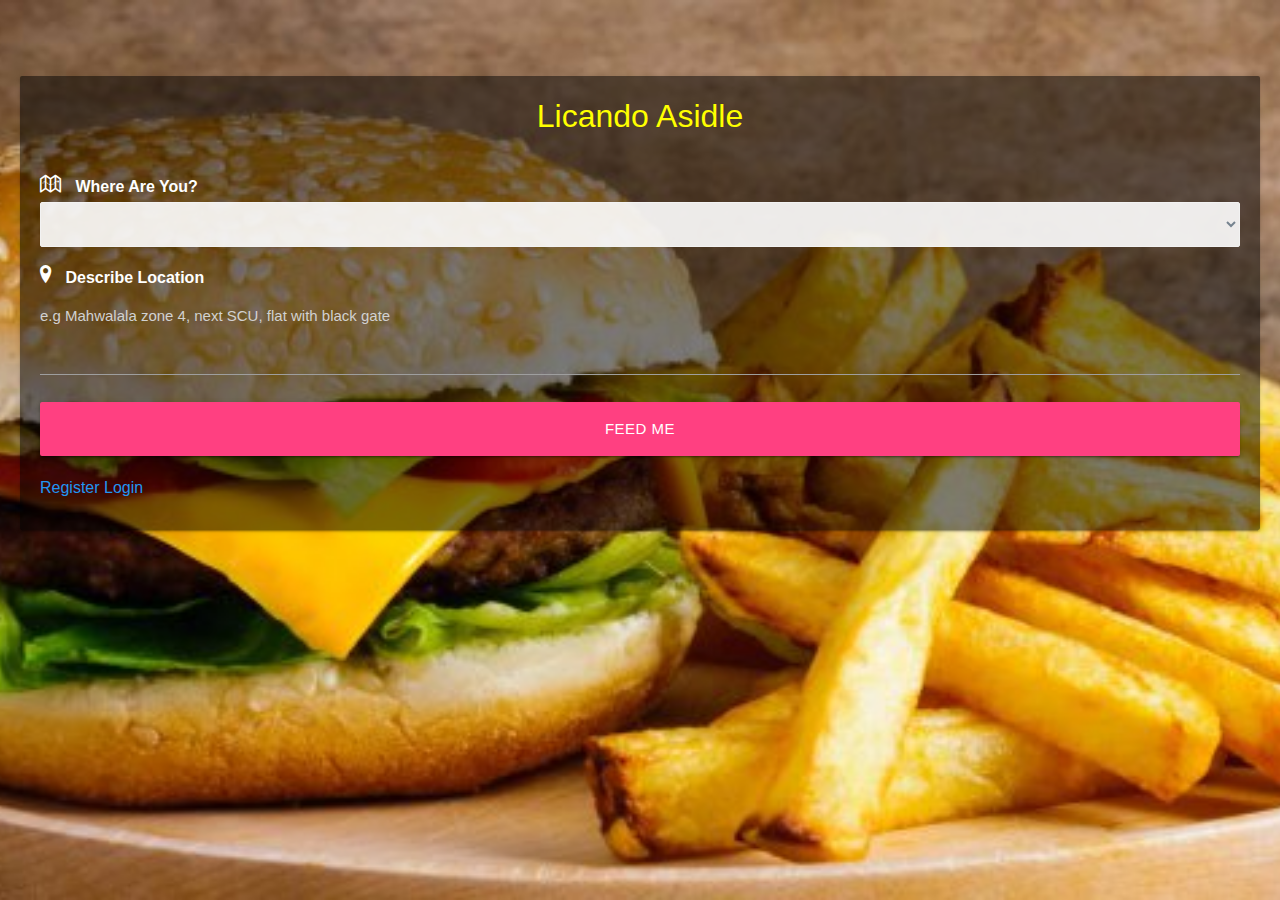
<file: index.html>
<!DOCTYPE html>
<html lang="en-US">
  <head>
    <title>Licando</title>
    <meta content="IE=edge" http-equiv="x-ua-compatible">
    <meta content="initial-scale=1.0, maximum-scale=1.0, minimum-scale=1.0, user-scalable=no" name="viewport">
    <meta content="yes" name="apple-mobile-web-app-capable">
    <meta content="yes" name="apple-touch-fullscreen">
    <!-- Icons -->
    <link href="css/ionicons.min.css" media="all" rel="stylesheet" type="text/css">
    <!-- Styles -->
    <link href="css/keyframes.css" rel="stylesheet" type="text/css">
    <link href="css/materialize.min.css" rel="stylesheet" type="text/css">
    <link href="css/swiper.css" rel="stylesheet" type="text/css">
    <link href="css/swipebox.min.css" rel="stylesheet" type="text/css">
    <link href="css/style.css" rel="stylesheet" type="text/css">
  </head>

  <body>
    <div class="m-scene" id="main">
      <div id="logincontent" class="grey-blue signup">
        <div class="signup-form animated fadeinup delay-2 z-depth-1">
          <center><h1 style="color: yellow">Licando Asidle</h1></center>
          <p>
            <i id="boolIcon" class = "icon ion-map"></i>
            <span id="boolLabel">Where Are You?</span>
            <select class="browser-default" id="areaChoosen">
            </select>
          </p>
          <p>
            <i id="boolIcon" class="ion-location"></i>
            <span id="boolLabel" for="textarea1">Describe Location</span>
            <textarea id="textarea1" class="materialize-textarea" placeholder="e.g Mahwalala zone 4, next SCU, flat with black gate"></textarea> 
            <a id="feedme" class="waves-effect waves-light btn-large accent-color width-100 m-b-20 animated bouncein delay-4" href="#">Feed Me</a>
            <span><a class="primary-text" href="404.html">Register</a> <a class="primary-text" href="404.html">Login</a></span>
          </p>
        </div>

        <div id="loginModal" class="modal">
          <div class="modal-content">
            <h4>Error!</h4>
            <br>
            <p>Please select your area.</p>
          </div>
        </div>
      </div>
    </div>
    
    <script src="js/jquery-2.1.0.min.js"></script>
    <script src="js/jquery.swipebox.min.js"></script>   
    <script src="js/materialize.min.js"></script> 
    <script src="js/swiper.min.js"></script>  
    <script src="js/jquery.mixitup.min.js"></script>
    <script src="js/masonry.min.js"></script>
    <script src="js/chart.min.js"></script>
    <script src="js/functions.js"></script>

    <script type="text/javascript">
      $( document ).ready(function(){
        $.getJSON("http://asidle-booleancorp.rhcloud.com/api/locations", function( data ) {
          var locations = data;

          var areasListing = '';
          for (var l=0; l<locations.length; l++) {
            areasListing += '<option >'+locations[l].location+'</option>';
          }

          $('#areaChoosen').append(areasListing);
        });

        $('.modal').modal({
          dismissible: false,
        });

        $('#feedme').click(function() {
          var selectedArea = $('#areaChoosen').val();
          if (selectedArea == '--select--' || selectedArea == null) {
            $('#loginModal').modal();
            $('#loginModal').modal('open'); 
          } else {
            localStorage.setItem('selectedArea', selectedArea);
            window.location = "home.html"
          }
          
        });

        localStorage.removeItem("cart");
      });

    </script>
  </body>
</html>
</file>
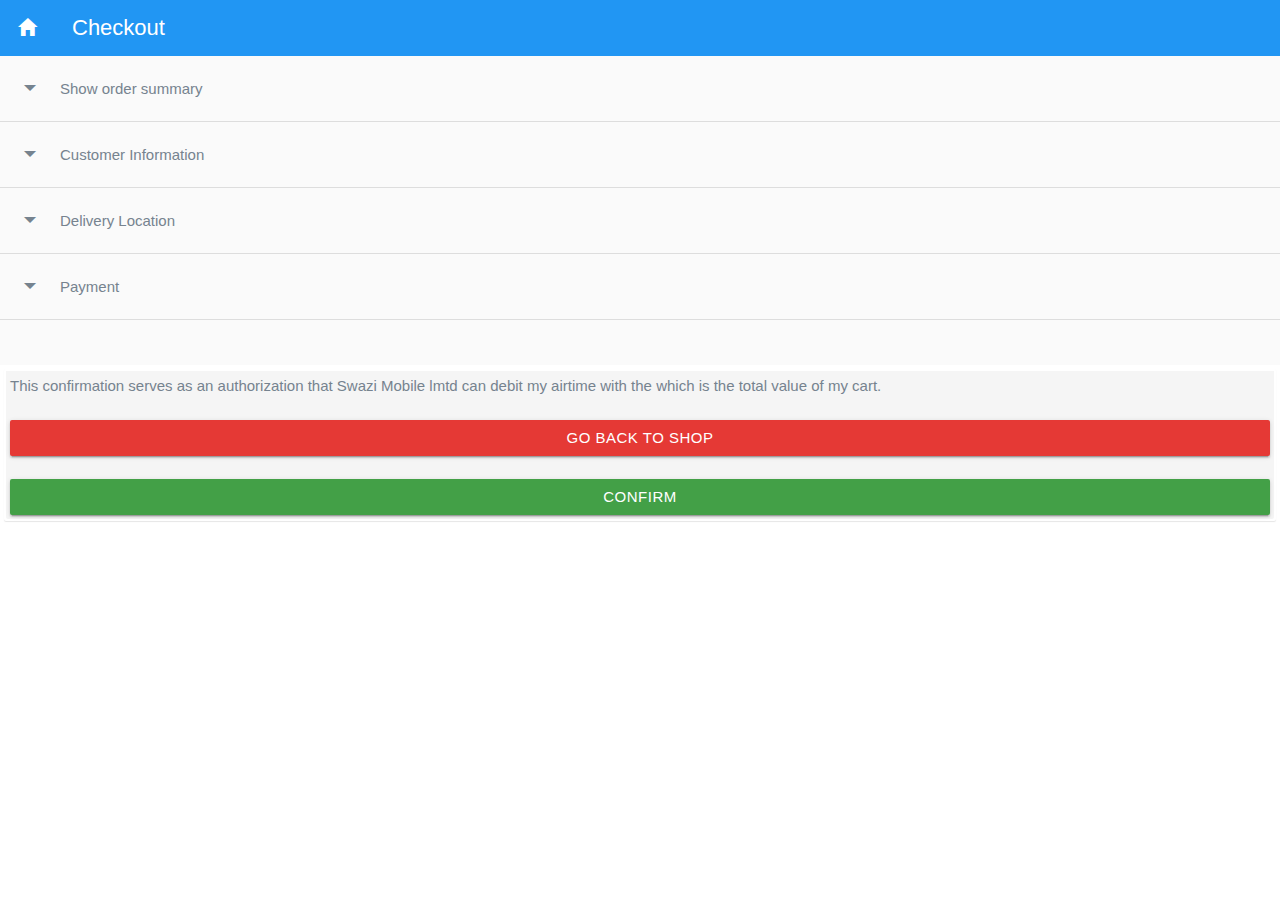
<file: checkout.html>
<!DOCTYPE html>
<html lang="en-US">
  <head>
    <title>Licando</title>
    <meta content="IE=edge" http-equiv="x-ua-compatible">
    <meta content="initial-scale=1.0, maximum-scale=1.0, minimum-scale=1.0, user-scalable=no" name="viewport">
    <meta content="yes" name="apple-mobile-web-app-capable">
    <meta content="yes" name="apple-touch-fullscreen">
    <!-- Icons -->
    <link href="css/ionicons.min.css" media="all" rel="stylesheet" type="text/css">
    <!-- Styles -->
    <link href="css/keyframes.css" rel="stylesheet" type="text/css">
    <link href="css/materialize.min.css" rel="stylesheet" type="text/css">
    <link href="css/swiper.css" rel="stylesheet" type="text/css">
    <link href="css/swipebox.min.css" rel="stylesheet" type="text/css">
    <link href="css/style.css" rel="stylesheet" type="text/css">
    <script src="js/jquery-2.1.0.min.js"></script>

    <script type="text/javascript">

      function addCartItem(itemName, itemPrice) {
        var cart = JSON.parse(localStorage.getItem("cart"));
        itemPrice = Number(itemPrice);

        $.each(cart, function(i){
            if(cart[i].itemName === itemName) {
                cart[i].quantity += 1;
                cart[i].price = Number(cart[i].price+ itemPrice);
            }
        });

        localStorage.setItem('cart', JSON.stringify(cart));

        var totalDue = 0;
        var allItems = '';
        for (var i=0; i<cart.length; i++) {
          totalDue += cart[i].price;
          allItems += `
                  `+cart[i].quantity+` x &nbsp;
                  <img class="checkout-image" src="https://floating-taiga-94820.herokuapp.com`+cart[i].icon+`" alt="">
                  <div class="checkout-product-title">
                    <h6>`+cart[i].itemName+`<span class="right">E `+Number(cart[i].price).toFixed(2)+`&nbsp;<a onclick="addCartItem('`+cart[i].itemName+`',`+cart[i].eachPrice+`);"><i class="ion-plus-circled"></i></a>&nbsp;<a onclick="removeCartItem('`+cart[i].itemName+`',`+cart[i].eachPrice+`);"><i class="ion-minus-circled"></i></a></span></h6>
                  </div>
                  </br></br>`;
        }
        document.getElementById("totalDue").innerHTML = 'E '+Number(totalDue).toFixed(2);
        document.getElementById("totalSub").innerHTML = 'E '+Number(totalDue).toFixed(2);
        document.getElementById("custCart").innerHTML = allItems;
      }

      function removeCartItem(itemName, itemPrice) {
        var cart = JSON.parse(localStorage.getItem("cart"));
        itemPrice = Number(itemPrice);
        
        $.each(cart, function(i){
            if(cart[i].itemName === itemName) {
                cart[i].quantity -= 1;

                cart[i].price = cart[i].price - itemPrice;

                if (cart[i].quantity === 0) {
                  cart.splice(i,1);
                }
            }
        });

        localStorage.setItem('cart', JSON.stringify(cart));
        var totalDue = 0;
        var allItems = '';
        for (var i=0; i<cart.length; i++) {
          totalDue += cart[i].price;
          allItems += `
                  `+cart[i].quantity+` x &nbsp;
                  <img class="checkout-image" src="https://floating-taiga-94820.herokuapp.com`+cart[i].icon+`" alt="">
                  <div class="checkout-product-title">
                    <h6>`+cart[i].itemName+`<span class="right">E `+Number(cart[i].price).toFixed(2)+`&nbsp;<a onclick="addCartItem('`+cart[i].itemName+`',`+cart[i].eachPrice+`);"><i class="ion-plus-circled"></i></a>&nbsp;<a onclick="removeCartItem('`+cart[i].itemName+`',`+cart[i].eachPrice+`);"><i class="ion-minus-circled"></i></a></span></h6>
                  </div>
                  </br></br>`;
        }
        document.getElementById("totalDue").innerHTML = 'E '+Number(totalDue).toFixed(2);
        document.getElementById("totalSub").innerHTML = 'E '+Number(totalDue).toFixed(2);
        document.getElementById("custCart").innerHTML = allItems;
      }
    </script>
  </head>

  <body>
    <div class="m-scene" id="main"> <!-- Main Container -->

      <!-- Page Content -->
      <div id="content" class="page">

        <!-- Toolbar -->
        <div id="toolbar" class="primary-color">
          <div class="open-left" id="open-left" data-activates="slide-out-left">
            <a class="accent-text" href="index.html"><i class="ion-android-home"></i></a>
          </div>
          <span class="title">Checkout</span>
          <div class="open-right" id="open-right" data-activates="slide-out">
          </div>
        </div>
        
        <!-- Main Content -->
        <div class="animated fadeinup">
          <!-- Order Recap -->
          <ul class="collapsible checkout-header animated fadeindown delay-2" data-collapsible="accordion">
            <li>
              <div class="collapsible-header">
                Show order summary
                <i class="ion-android-arrow-dropdown"></i>
              </div>
              <div class="collapsible-body z-depth-1">
                <div id="custCart">
                </div>
                
                <div>
                  <form class="discount">
                    <div class="input-field">
                      <a href="store.html" class="btn primary-color">
                        <i class="ion-arrow-left-c"></i>&nbsp;Add More Items
                      </a>
                    </div>
                  </form>
                </div>
                <div>
                  <!-- Subtotal -->
                  <div class="subtotal">
                    <h6>Subtotal <span class="right" id="totalSub"></span></h6>
                    <span>Delivery <span class="right">E 0.00</span></span>
                  </div>

                  <!-- Total -->
                  <div class="total">
                    <h4>Total <span class="right" id="totalDue"></span></h4>
                  </div>
                </div>
              </div>
            </li>
          </ul>

          <!-- Customer Info -->
          <ul class="collapsible checkout-header animated fadeindown delay-2" data-collapsible="accordion">
            <li>
              <div class="collapsible-header">
                Customer Information
                <i class="ion-android-arrow-dropdown"></i>
              </div>
              <div class="collapsible-body z-depth-1">
                  <div class="form-inputs">
                    <h4>Swazi Mobile Phone Number</h4>
                    <div class="input-field">
                      <input id="phone" type="number" class="validate">
                      <label for="phone">Phone</label>
                    </div>
                  </div>

              </div>
            </li>
          </ul>

          <!-- Delivery Location -->
          <ul class="collapsible checkout-header animated fadeindown delay-2" data-collapsible="accordion">
            <li>
              <div class="collapsible-header">
                Delivery Location
                <i class="ion-android-arrow-dropdown"></i>
              </div>
              <div class="collapsible-body z-depth-1">
                  <div class="input-field">
                    <i class="ion-location"></i>
                    <textarea id="textarea1" class="materialize-textarea" placeholder="e.g Mahwalala zone 4, next SCU, flat with black gate"></textarea> 
                    <label for="textarea1">Describe Location</label>
                  </div>

              </div>
            </li>
          </ul>

          <!-- Payment -->
          <ul class="collapsible checkout-header animated fadeindown delay-2" data-collapsible="accordion">
            <li>
              <div class="collapsible-header">
                Payment
                <i class="ion-android-arrow-dropdown"></i>
              </div>
              <div class="collapsible-body z-depth-1">
                  Transaction ID:nqvfh4yp48u84
                  </br>
                  GUI ID: 20170523ghzvy
                  </br>
                  MSSIDN: 79 xxxx xx
                  </br>
                  Customer details: Mr Doe, 3rd Street John Avenue, 79 xxxx xx, Male
                  </br>
                  Shipping Method: Collection 
                  </div>
                        
                  </br>
                  </br>
                  
              </div>
            </li>
          </ul>
          <!-- Confirm -->
          <div class="card">
            <div class="card-content grey lighten-4">
              This confirmation serves as an authorization that Swazi Mobile lmtd can debit my airtime with the <span id="confirmCost"></span> which is the total value of my cart.
              </br></br>
              <a class="waves-effect red darken-1 btn" href="store.html" style="width: 100%">Go Back to Shop</a> </br></br> 
              <button class="waves-effect green darken-1 btn" style="width: 100%" data-target="modal1">Confirm</button>
              </br>
            </div>
          </div>

          <!-- Thank you modal -->
          <div id="modal1" class="modal">
            <div class="modal-content">
              <h4>Order Sent</h4>
              <br>
              <p>Thank you for making your order with Licando, you will be notified when ready.</p>
            </div>
            <div class="modal-footer">
              <a class="modal-action modal-close waves-effect red darken-1 btn" data-target="modalRating" style="width: 100%">Go Back to Shop</a>
            </div>
          </div>

          <!-- Thank you modal -->
          <div id="modalRating" class="modal">
            <div class="modal-content">
              <h4 class="modal-title">Rate Us</h4>
              <hr>
              <br>
              <p id="ratings"><a><i id="star1" class="ion-ios-star-outline"></i>&nbsp;</a><a><i id="star2" class="ion-ios-star-outline"></i>&nbsp;</a><a><i id="star3" class="ion-ios-star-outline"></i>&nbsp;</a><a><i id="star4" class="ion-ios-star-outline"></i>&nbsp;</a><a><i id="star5"class="ion-ios-star-outline"></i></a></p>  
            </div>
            <div class="modal-footer">&nbsp;
              <a class="modal-action modal-close waves-effect red darken-1 btn" href="store.html">Submit</a>&nbsp;&nbsp;<a class="modal-action modal-close btn btn-inverse" href="store.html" style="margin-right: 10px">Close</a>&nbsp;
            </div>
          </div>
        </div> <!-- End of Main Contents -->
      </div> <!-- End of Page Content -->
    </div> <!-- End of Page Container -->
  
    <script src="js/jquery.swipebox.min.js"></script>   
    <script src="js/materialize.min.js"></script> 
    <script src="js/swiper.min.js"></script>  
    <script src="js/jquery.mixitup.min.js"></script>
    <script src="js/masonry.min.js"></script>
    <script src="js/chart.min.js"></script>
    <script src="js/functions.js"></script>

    <script type="text/javascript">
      $(document).ready(function () {
          
        $("#nextToDelivery").click(function (e) {
          e.preventDefault();

          $("#custITab").removeClass("active");
          $("#delTab").addClass("active");
        })

        $("#star1").click(function (e) {
          e.preventDefault();
          $("#star1").css("color","orange");
          $("#star2").css("color","");
          $("#star3").css("color","");
          $("#star4").css("color","");
          $("#star5").css("color","");
          
        });

        $("#star2").click(function (e) {
          e.preventDefault();
          $("#star1").css("color","orange");
          $("#star2").css("color","orange");
          $("#star3").css("color","");
          $("#star4").css("color","");
          $("#star5").css("color","");
        });

        $("#star3").click(function (e) {
          e.preventDefault();
          $("#star1").css("color","orange");
          $("#star2").css("color","orange");
          $("#star3").css("color","orange");
          $("#star4").css("color","");
          $("#star5").css("color","");
        });

        $("#star4").click(function (e) {
          e.preventDefault();
          $("#star1").css("color","orange");
          $("#star2").css("color","orange");
          $("#star3").css("color","orange");
          $("#star4").css("color","orange");
          $("#star5").css("color","");
        })

        $("#star5").click(function (e) {
          e.preventDefault();
          $("#star1").css("color","orange");
          $("#star2").css("color","orange");
          $("#star3").css("color","orange");
          $("#star4").css("color","orange");
          $("#star5").css("color","orange");
        })

        $('.modal').modal({
          dismissible: false,
        });

        var cart = JSON.parse(localStorage.getItem("cart"));

        var totalDue = 0;
        var delivery = 0;

        for (var i=0; i<cart.length; i++) {
          totalDue += cart[i].price;
          $('#custCart').append(`
                  `+cart[i].quantity+` x &nbsp;
                  <img class="checkout-image" src="https://floating-taiga-94820.herokuapp.com`+cart[i].icon+`" alt="">
                  <div class="checkout-product-title">
                    <h6>`+cart[i].itemName+`<span class="right">E `+Number(cart[i].price).toFixed(2)+`&nbsp;<a onclick="addCartItem('`+cart[i].itemName+`',`+cart[i].eachPrice+`);"><i class="ion-plus-circled"></i></a>&nbsp;<a onclick="removeCartItem('`+cart[i].itemName+`',`+cart[i].eachPrice+`);"><i class="ion-minus-circled"></i></a></span></h6>
                  </div>
                  </br></br>`);
        }

        document.getElementById("totalDue").innerHTML = 'E '+Number(totalDue).toFixed(2);
        document.getElementById("totalSub").innerHTML = 'E '+Number(totalDue).toFixed(2);
        document.getElementById("confirmCost").innerHTML = 'E '+Number(totalDue).toFixed(2);

        //localStorage.removeItem("cart");
    });
    </script>
  </body>
</html>
</file>
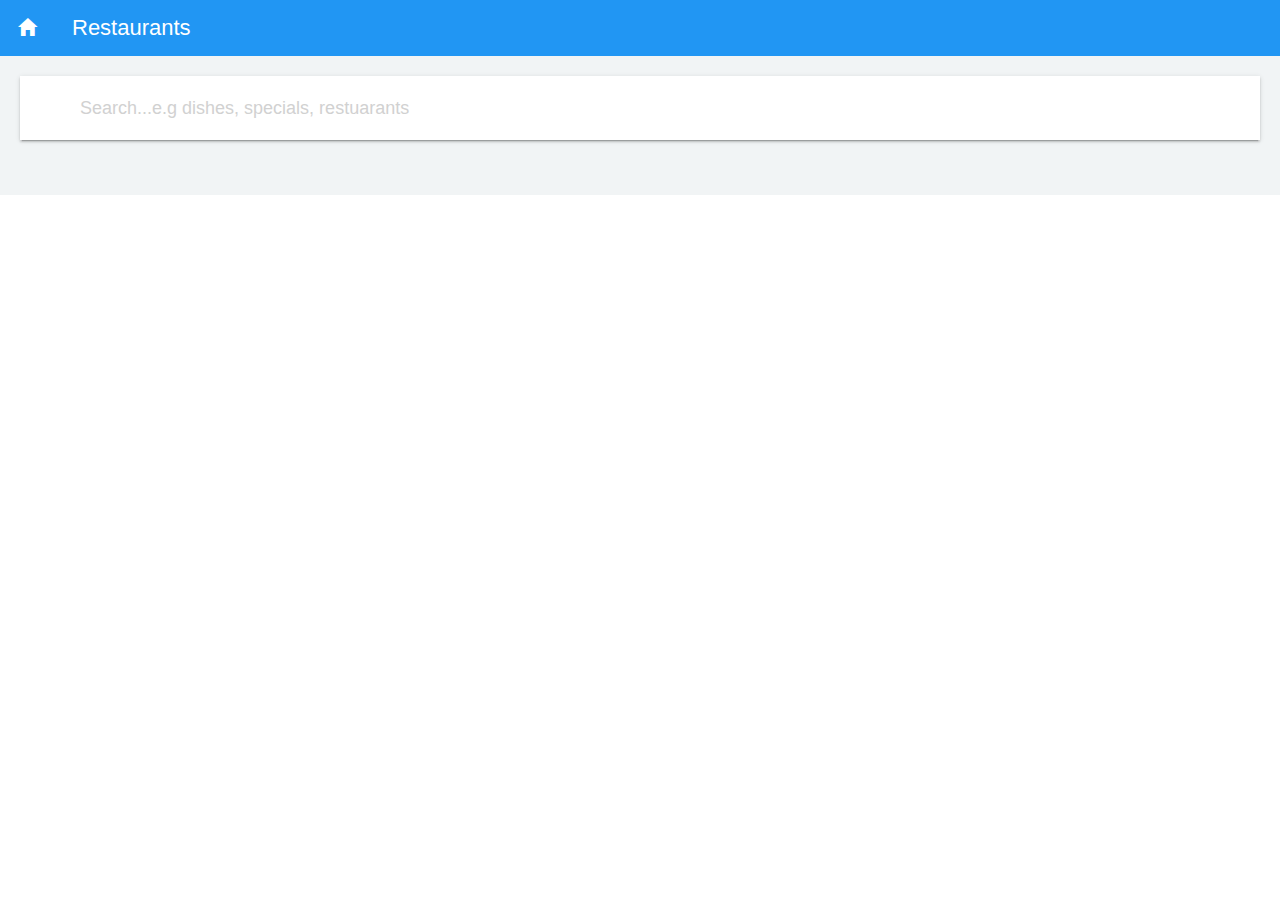
<file: home.html>
<!DOCTYPE html>
<html lang="en-US">
  <head>
    <title>Licando</title>
    <meta content="IE=edge" http-equiv="x-ua-compatible">
    <meta content="initial-scale=1.0, maximum-scale=1.0, minimum-scale=1.0, user-scalable=no" name="viewport">
    <meta content="yes" name="apple-mobile-web-app-capable">
    <meta content="yes" name="apple-touch-fullscreen">
    <!-- Icons -->
    <link href="css/ionicons.min.css" media="all" rel="stylesheet" type="text/css">
    <!-- Styles -->
    <link href="css/keyframes.css" rel="stylesheet" type="text/css">
    <link href="css/materialize.min.css" rel="stylesheet" type="text/css">
    <link href="css/swiper.css" rel="stylesheet" type="text/css">
    <link href="css/swipebox.min.css" rel="stylesheet" type="text/css">
    <link href="css/style.css" rel="stylesheet" type="text/css">

    <script type="text/javascript">
      function retriveStoreId(storeId) {
        var selectedStore = storeId;
        localStorage.setItem('selectedStore', selectedStore);
      }
    </script>
  </head>

  <body>
    <div class="m-scene" id="main">
      <div id="content" class="grey-blue page">
        <div id="toolbar" class="primary-color">
          <div class="open-left" id="open-left" data-activates="slide-out-left">
            <a class="accent-text" href="index.html"><i class="ion-android-home"></i></a>
          </div>
          <span class="title"><span id="area"></span> Restaurants</span>
          <div class="open-right" id="open-right" data-activates="slide-out">
          </div>
        </div>
        
        <div class="p-b-20 animated fadeinup">
          
          <!-- Search bar -->
          <div class="p-20">
            <nav class="white">
              <div class="nav-wrapper">
                <form>
                  <div class="input-field">
                    <input id="search" type="search" placeholder="Search...e.g dishes, specials, restuarants" required>
                    <label class="label-icon" for="search"><i class="ion-search"></i></label>
                    <i class="ion-android-close"></i>
                  </div>
                </form>
              </div>
            </nav>
          </div>

          <!-- Search Result -->
          <ul id="mainC" class="collapsible popout m-l-r-20" data-collapsible="accordion">
          </ul>
        </div> <!-- End of Main Contents -->
      </div> <!-- End of Page Content -->
    </div> <!-- End of Page Container -->
    
    <script src="js/jquery-2.1.0.min.js"></script>
    <script src="js/jquery.swipebox.min.js"></script>   
    <script src="js/materialize.min.js"></script> 
    <script src="js/swiper.min.js"></script>  
    <script src="js/jquery.mixitup.min.js"></script>
    <script src="js/masonry.min.js"></script>
    <script src="js/chart.min.js"></script>
    <script src="js/functions.js"></script>

    <script type="text/javascript">
      $( document ).ready(function(){

        var selectedArea = localStorage.getItem("selectedArea");
        document.getElementById("area").innerHTML = selectedArea;
        var selectedAreaStores = new Array();

      	$.getJSON("http://asidle-booleancorp.rhcloud.com/api/stores", function( data ) {
          allRestaurants = data;

          for (var i=0; i<allRestaurants.length; i++) {
            if (allRestaurants[i].location == selectedArea) {
              selectedAreaStores.push(allRestaurants[i])
            }
          }

          var allAccordions = '';

          for (var s = 0; s < selectedAreaStores.length; s++) {
            if (selectedAreaStores[s].deliver == 'yes') {
              deliveryFee = selectedAreaStores[s].deliveryFee;
            } else {
              deliveryFee = 'No delivery';
            }

            menuTypes = selectedAreaStores[s].catergories;

            allAccordions +=
              `<li class="animated fadeinright delay-1">
                <div class="collapsible-header"><i class="ion-android-more-vertical right"></i><span><img style=" width:auto; height:100%;" src="http://asidle-booleancorp.rhcloud.com`+selectedAreaStores[s].icon+`" alt=""></span>  </div>
                <div class="collapsible-body">
                  <p>Details: `+menuTypes+`</p>
                <span class="activity-time text-small text-light"><i class="ion-ios-clock-outline m-r-5"></i> <span class="">Min. Order: `+selectedAreaStores[s].minOrder+` | Delivery: `+deliveryFee+` | <a class="waves-effect waves-light btn-large accent-color width-100 m-b-20 animated bouncein delay-1" href="store.html" onclick="retriveStoreId('`+selectedAreaStores[s]._id+`');">View Menu</a></span></span>
                </div>
              </li>`;
          };
          $("#mainC").append(allAccordions);
        });
      });
    </script>
  </body>
</html>
</file>
<file: css/style.css>
/*------------------------------------------------------------------
Project: Halo
Version: 1.0
Last change: first release
Primary use: App & Mobile Website 
-------------------------------------------------------------------*/
/*------------------------------------------------------------------
[Table of contents]
1. Typography 
2. Utility & Colors
3. Layout
4. Animation
5. Toolbar
6. Sidebars
7. Elements
-------------------------------------------------------------------*/
/*------------------------------------------------------------------
1. Typography
-------------------------------------------------------------------*/

body {
    font-family: 'Open Sans', sans-serif;
    background: #fff;
    color: #76838f;
    overflow-x: hidden;
}
[class^="mdi-"],
[class*="mdi-"] {
    font-family: "Ionicons";
}
h1,
h2,
h3,
h4,
h5,
h6 {
    color: #37474f;
    text-shadow: rgba(0, 0, 0, .12) 0 0 1px;
    margin: 10px 0;
}
h1 {
    font-size: 32px;
    line-height: 1.25em;
}
h2 {
    font-size: 26px;
    line-height: 1.15em;
}
h3 {
    font-size: 22px;
    line-height: 1.13em;
}
h4 {
    font-size: 18px;
    line-height: 1.11em;
}
h5 {
    font-size: 16px;
    line-height: 1em;
}
p {
    font-size: 16px;
    margin: 0 0 10px;
}
a {
    color: inherit;
}
a,
a:link,
a:hover,
a:active,
a:focus {
    outline: 0;
    text-decoration: none;
}
body,
input,
textarea,
button,
select,
label,
a {
    -webkit-tap-highlight-color: rgba(0, 0, 0, 0);
}
b {
    font-weight: 700;
}
.small,
small {
    font-size: 85% !important;
}
img {
    width: 100%;
    height: auto;
    display: block;
}
.uppercase {
    text-transform: uppercase;
    font-weight: 700;
    color: #444;
}
h1.uppercase,
h2.uppercase,
h3.uppercase {
    letter-spacing: 3px;
    margin-right: -3px;
}
h4.uppercase,
h5.uppercase,
h5.uppercase {
    letter-spacing: 2px;
    margin-right: -2px;
}
i {
    font-size: 24px;
    color: inherit;
}
i.big {
    font-size: 100px;
    width: 150px;
    display: block;
    margin: 0 auto 30px;
    border: 2px solid;
    border-radius: 50%;
    background: #2196F3;
    color: #fff;
}
blockquote {
    font-size: 1.5em;
    margin: 30px 0;
    color: #444;
}
.title {
    text-transform: uppercase;
    letter-spacing: 3px;
    margin-left: -3px;
    font-weight: 700;
}
.section-title {
    margin: 0;
    padding: 40px 20px 0;
}
.text-small {
    font-size: 0.9em;
    font-weight: 100;
}
.text-small i {
    font-size: 1.4rem;
}
/*------------------------------------------------------------------
2. Utility & Colors
-------------------------------------------------------------------*/
/* Colors */

.accent-text {
    color: #FF4081 !important;
}
.accent-color {
    background-color: #FF4081 !important;
}
.accent-border {
    border-color: #FF4081 !important;
}
.primary-text {
    color: #2196F3 !important;
}
.primary-color {
    background-color: #2196F3 !important;
}
.primary-border {
    border-color: #2196F3 !important;
}
.grey-blue {
    background-color: #f1f4f5;
}
.text-color {
    color: #76838f !important;
}
.text-light {
    font-weight: 400;
    color: #B2B2B4;
}
.transparent {
    background-color: transparent !important;
}
.no-shadow {
    box-shadow: none;
}
/* Misures */

.width-100 {
    width: 100% !important;
}
.m-0 {
    margin: 0px !important;
}
.m-10 {
    margin: 10px !important;
}
.m-20 {
    margin: 20px !important;
}
.m-b-10 {
    margin-bottom: 10px !important;
}
.m-b-20 {
    margin-bottom: 20px !important;
}
.m-b-30 {
    margin-bottom: 30px !important;
}
.m-b-40 {
    margin-bottom: 40px !important;
}
.m-t-10 {
    margin-top: 10px !important;
}
.m-t-15 {
    margin-top: 15px !important;
}
.m-t-20 {
    margin-top: 20px !important;
}
.m-t-20 {
    margin-top: 20px !important;
}
.m-t-30 {
    margin-top: 30px !important;
}
.m-t-40 {
    margin-top: 40px !important;
}
.m-r-5 {
    margin-right: 5px !important;
}
.m-l-0 {
    margin-left: 0px !important;
}
.m-l-r-20 {
    margin-left: 20px !important;
    margin-right: 20px !important;
}
.p-b-5em {
    padding-bottom: 5em !important;
}
.p-10 {
    padding: 10px !important;
}
.p-20 {
    padding: 20px !important;
}
.p-t-20 {
    padding-top: 20px !important;
}
.p-b-20 {
    padding-bottom: 20px !important;
}
.m-l-0 {
    margin-left: 0 !important;
}
.p-l-r-20 {
    padding-left: 20px !important;
    padding-right: 20px !important;
}
.p-l-r-50 {
    padding-left: 50px !important;
    padding-right: 50px !important;
}
/* Utility */

.block {
    display: block;
}
.overflow {
    overflow: auto;
}
.clr {
    clear: both;
}
.bottom-fixed {
    position: fixed;
    bottom: 0;
    left: 0;
    right: 0;
}
.bottom {
    position: fixed;
    bottom: 20px;
    left: 0;
    right: 0;
}
.bottom-abs {
    position: absolute;
    bottom: 20px;
    left: 0;
    right: 0;
}
.page-bottom {
    position: fixed;
    left: 0;
    right: 0;
    bottom: 0;
}
#blockui {
    /* Prevent link from triggering while drag over */
    
    position: absolute;
    height: 100%;
    width: 100%;
    top: 0;
    display: none;
}
/* Background & Overlay */

.bg-1 {
    background: url(../img/1.jpg) no-repeat center / cover !important;
}
.bg-2 {
    background: url(../img/2.jpg) no-repeat center / cover !important;
}
.bg-3 {
    background: url(../img/3.jpg) no-repeat center / cover !important;
}
.bg-4 {
    background: url(../img/4.jpg) no-repeat center / cover !important;
}
.bg-5 {
    background: url(../img/5.jpg) no-repeat center / cover !important;
}
.bg-9 {
    background: url(../img/9.jpg) no-repeat center / cover !important;
}
.bg-v-1 {
    background: url(../img/v1.jpg) no-repeat center / cover !important;
}
.bg-v-2 {
    background: url(../img/v2.jpg) no-repeat center / cover !important;
}
.bg-v-3 {
    background: url(../img/v3.jpg) no-repeat center / cover !important;
}
.bg-v-4 {
    background: url(../img/v4.jpg) no-repeat center / cover !important;
}
.bg-blur {
    background: url(../img/blur.jpg) no-repeat center / cover !important;
}
.bg-opacity {
    background: url(../img/opacity.jpg) no-repeat center / cover !important;
}
.bg-shop {
    background: url(../img/banner.jpg) no-repeat center / cover !important;
}
.opacity-overlay {
    position: absolute;
    top: 0;
    right: 0;
    bottom: 0;
    left: 0;
    background: rgba(0, 0, 0, 0) -webkit-gradient(linear, left top, left bottom, color-stop(48%, rgba(255, 255, 255, 0)), color-stop(90%, rgba(255, 255, 255, .85)), to(#fff)) repeat scroll 0 0;
    background: rgba(0, 0, 0, 0) -webkit-linear-gradient(top, rgba(255, 255, 255, 0) 48%, rgba(255, 255, 255, .85) 90%, #fff 100%) repeat scroll 0 0;
    background: rgba(0, 0, 0, 0) -o-linear-gradient(top, rgba(255, 255, 255, 0) 48%, rgba(255, 255, 255, .85) 90%, #fff 100%) repeat scroll 0 0;
    background: rgba(0, 0, 0, 0) linear-gradient(to bottom, rgba(255, 255, 255, 0) 48%, rgba(255, 255, 255, .85) 90%, #fff 100%) repeat scroll 0 0;
}
.opacity-overlay-black {
    position: absolute;
    top: 0;
    right: 0;
    bottom: 0;
    left: 0;
    background: rgba(0, 0, 0, 0) -webkit-gradient(linear, left top, left bottom, color-stop(48%, rgba(0, 0, 0, 0)), color-stop(90%, rgba(0, 0, 0, .85)), to(#000)) repeat scroll 0 0;
    background: rgba(0, 0, 0, 0) -webkit-linear-gradient(top, rgba(0, 0, 0, 0) 48%, rgba(0, 0, 0, .85) 90%, #000 100%) repeat scroll 0 0;
    background: rgba(0, 0, 0, 0) -o-linear-gradient(top, rgba(0, 0, 0, 0) 48%, rgba(0, 0, 0, .85) 90%, #000 100%) repeat scroll 0 0;
    background: rgba(0, 0, 0, 0) linear-gradient(to bottom, rgba(0, 0, 0, 0) 48%, rgba(0, 0, 0, .85) 90%, #000 100%) repeat scroll 0 0;
}
.opacity-overlay-top {
    opacity: 0.7;
    position: absolute;
    top: 0;
    right: 0;
    bottom: 0;
    left: 0;
    background: rgba(0, 0, 0, 0) -webkit-gradient(linear, left bottom, left top, color-stop(70%, rgba(0, 0, 0, 0)), color-stop(95%, rgba(0, 0, 0, .75)), to(#333)) repeat scroll 0 0;
    background: rgba(0, 0, 0, 0) -webkit-linear-gradient(bottom, rgba(0, 0, 0, 0) 70%, rgba(0, 0, 0, .75) 95%, #333 100%) repeat scroll 0 0;
    background: rgba(0, 0, 0, 0) -o-linear-gradient(bottom, rgba(0, 0, 0, 0) 70%, rgba(0, 0, 0, .75) 95%, #333 100%) repeat scroll 0 0;
    background: rgba(0, 0, 0, 0) linear-gradient(to top, rgba(0, 0, 0, 0) 70%, rgba(0, 0, 0, .75) 95%, #333 100%) repeat scroll 0 0;
}
.border-overlay {
    position: absolute;
    top: 0;
    left: 0;
    right: 0;
    bottom: 0;
    border: 1px solid #fff;
    background: rgba(0, 0, 0, 0.3);
}
/*------------------------------------------------------------------
3. Layout
-------------------------------------------------------------------*/

.blank-layout,
.fullscreen {
    width: 100%;
    height: 100vh;
}
.page {
    margin-top: 56px;
    overflow: auto;
}
.none {
    display: none;
}
.h-banner {
    height: 212px;
    position: relative;
    z-index: 1;
}
.h-banner .parallax {
    height: 100%;
}
.h-banner .parallax img {
    display: block;
}
.banner-title {
    line-height: 30px;
    padding-left: 30px;
    font-size: 25px;
}
.banner-title {
    position: absolute;
    left: 33px;
    bottom: 30px;
    color: #ffffff;
}
.banner-title {
    font-size: 22px;
    font-weight: 300;
    color: #fff;
    line-height: 56px;
    margin-left: 9px;
    text-transform: none;
    letter-spacing: normal;
    z-index: 9;
}
.banner {
    height: 300px;
    margin-top: 56px;
    position: relative;
}
.banner .parallax {
    height: 100%;
}
.halo-nav {
    height: 56px;
    position: fixed;
    z-index: 2;
    top: 0px;
    background: none;
    -webkit-transition: height 0.3s;
    -moz-transition: height 0.3s;
    -ms-transition: height 0.3s;
    -o-transition: height 0.3s;
    transition: height 0.3s;
}
.halo-nav {
    background: none;
}
.box-shad-none {
    box-shadow: none;
}
.halo-nav.smaller {
    height: 56px;
}
.halo-nav.smaller span {
    bottom: 15px;
}
.h-banner .floating-button {
    position: absolute;
    bottom: -25px;
    right: 20px;
}
.halo-nav.h-bg {
    background-color: #2196F3;
}
.subtitle {
    position: absolute;
    left: 73px;
    bottom: 71px;
    color: #fff;
    opacity: 0.6;
    "

}
/* Page Header */

.hero-header {
    position: relative;
    z-index: 1;
}
.hero-header .floating-button {
    position: absolute;
    bottom: -27px;
    right: 20px;
    z-index: 2;
}
.floating-button.scrollable-fab.scrolled-down {
    position: fixed;
    bottom: 20px;
}
.hero-header .hero-over {
    position: absolute;
    bottom: 20px;
    left: 20px;
    margin: 0;
}
/* Page Body */

.page-content {
    padding: 30px 20px;
}

#boolLabel {
    font-weight: bold; color: white;
    padding: 10px;
}

#boolIcon {
    color: white;
}

#textarea1 {
    color: white;
}

#logincontent { 
    background-image: url(../img/login-bgr.jpg);
    background-repeat: no-repeat;
    background-position: center center;
    background-attachment: fixed;
    background-size: cover;
}
#content {
    overflow: auto;
}
/* Footer */

footer.page-footer {
    margin-top: 0;
}
.footer-copyright .right > i {
    margin-left: 10px;
    font-size: 20px;
}
/*------------------------------------------------------------------
4. Animation
-------------------------------------------------------------------*/

.m-scene .animated {
    -webkit-animation-duration: 0.5s;
    animation-duration: 0.5s;
    -webkit-transition-timing-function: ease-in;
    transition-timing-function: ease-in;
    -webkit-animation-fill-mode: both;
    animation-fill-mode: both;
}
.m-scene .fadein {
    -webkit-animation-name: fadeIn;
    animation-name: fadeIn;
    -webkit-animation-duration: 0.4s;
    animation-duration: 0.4s;
}
.m-scene .fadeinup {
    -webkit-animation-name: fadeInUp;
    animation-name: fadeInUp;
}
.m-scene .fadeindown {
    -webkit-animation-name: fadeInDown;
    animation-name: fadeInDown;
}
.m-scene .fadeinright {
    -webkit-animation-name: fadeInRight;
    animation-name: fadeInRight;
}
.m-scene .bouncein {
    -webkit-animation-name: bounceIn;
    animation-name: bounceIn;
}
.m-scene.is-exiting .animated {
    -webkit-animation-name: fadeOut;
    animation-name: fadeOut;
}
.delay-1 {
    -webkit-animation-delay: 0.1s;
    animation-delay: 0.1s;
}
.delay-2 {
    -webkit-animation-delay: 0.25s;
    animation-delay: 0.25s;
}
.delay-3 {
    -webkit-animation-delay: 0.4s;
    animation-delay: 0.4s;
}
.delay-4 {
    -webkit-animation-delay: 0.55s;
    animation-delay: 0.55s;
}
.delay-5 {
    -webkit-animation-delay: 0.7s;
    animation-delay: 0.7s;
}
.delay-6 {
    -webkit-animation-delay: 0.95s;
    animation-delay: 0.95s;
}
/*------------------------------------------------------------------
5. Toolbar
-------------------------------------------------------------------*/
/* Drag Trigger */

.drag-target {
    width: 25px !important;
    top: 56px;
}
/* Toolbar */

#toolbar {
    width: 100%;
    height: 56px;
    position: fixed;
    z-index: 99;
    top: 0;
    left: 0;
    right: 0;
}
#toolbar.transparent {
    background-color: transparent !important;
    position: absolute;
    top: 0;
    left: 0;
    right: 0;
    z-index: 3;
}
.open-left {
    float: left;
    height: 56px;
    line-height: 56px;
    width: 56px;
    text-align: center;
    position: relative;
}
.open-right {
    float: right;
    height: 56px;
    line-height: 56px;
    width: 56px;
    text-align: center;
    position: relative;
}
#toolbar i {
    font-size: 24px;
    line-height: 56px;
    color: #fff;
}
#toolbar .title {
    font-size: 22px;
    font-weight: 300;
    color: #fff;
    line-height: 56px;
    margin-left: 16px;
    text-transform: none;
    letter-spacing: normal;
}
/*------------------------------------------------------------------
6. Drawer
-------------------------------------------------------------------*/

.side-nav.collapsible {
    border: none;
}
.side-nav a {
    height: 48px;
    line-height: 48px;
    padding: 0;
}
.side-nav .no-child {
    padding: 16px;
    margin: 0;
    min-height: auto;
    color: #444;
    background-color: transparent;
    border: none;
    line-height: inherit;
    height: inherit;
    display: block;
    cursor: pointer;
}
.side-nav .no-child i {
    height: auto;
    line-height: 100%;
    width: 2rem;
    font-size: 1.6rem;
    display: block;
    float: left;
    text-align: center;
    margin-right: 1rem;
}
.sidenav-header {
    width: 100%;
    position: relative;
    overflow: auto;
}
.sidenav-header .nav-avatar {
    display: flex;
    align-items: center;
}
.sidenav-header .avatar {
    margin: 20px;
    height: 64px;
    width: 64px;
}
.sidenav-header .avatar-body {
    flex: 1;
}
.sidenav-header .avatar-body h3 {
    color: #fff;
    margin: 0;
}
.sidenav-header .avatar-body p {
    color: #fff;
    opacity: 0.8;
    font-size: 80%;
    margin: 0;
}
.sidenav-header .nav-social {
    padding: 20px 20px 0 20px;
}
.sidenav-header .nav-social i {
    font-size: 16px;
    color: #fff;
    margin-right: 18px;
}
/* dropdown */

.side-nav li {
    padding: 0;
}
.side-nav li:hover,
.side-nav li.active {
    background-color: transparent;
}
.side-nav .no-child:hover,
.side-nav .active .collapsible-header,
.side-nav .active .collapsible-body li a:hover {
    color: #2196F3;
    opacity: 1;
}
.side-nav .collapsible-header.active:before {
    content: "";
    width: 10px;
    height: 10px;
    background: #2196F3;
    position: absolute;
    left: -5px;
    border-radius: 100%;
    margin-top: 6px;
}
.side-nav .collapsible-header {
    padding: 16px;
    margin: 0;
    min-height: auto;
    color: #444;
}
.side-nav .collapsible-header i {
    height: auto;
    line-height: 100%;
}
.side-nav .collapsible-body li a {
    margin: 0 16px 0 22px;
}
.side-nav li.active .collapsible-body li {
    background-color: #f4f8fb;
}
.side-nav li.active .collapsible-body li a {
    opacity: 0.8;
}
/* Right Sidebar */

.sidenav-header nav {
    border-bottom: 1px solid #eee;
}
/* Sidebar Chat */

.chat-sidebar {
    display: flex;
    align-items: flex-start;
    padding: 10px 0;
    position: relative;
}
.chat-img img {
    margin-right: 10px;
    margin-top: 4px;
    width: 32px;
    height: 32px;
    color: #fff;
    border-radius: 50%;
    line-height: 48px;
    text-align: center;
    position: relative;
    flex: 1;
}
.chat-img .dot {
    width: 12px;
    height: 12px;
    border-radius: 100%;
    border: 2px solid #fff;
    position: absolute;
    top: 35px;
    left: 22px;
}
.chat-message {
    flex: 1;
    font-size: 12px;
}
.chat-message p {
    margin: 0;
    font-size: 14px;
    color: #444;
}
.chat-message .small {
    opacity: 0.4;
    display: block;
}
/* badge */

.side-nav span.badge {
    min-width: auto;
    width: 1.5rem;
    height: 1.5rem;
    line-height: 1.5rem;
    font-size: 0.8rem;
    font-weight: 700;
    border-radius: 2px;
    color: #fff;
    margin: 0;
    padding: 0;
}
/*------------------------------------------------------------------
7. Elements
-------------------------------------------------------------------*/
/* Heading */

.heading-container {
    padding: 30px 20px;
}
.heading {
    margin: 0;
    font-size: 30px;
    font-weight: 700;
    text-transform: uppercase;
    letter-spacing: 1px;
    line-height: 1.5;
}
.heading:after {
    content: '';
    display: block;
    margin-top: 15px;
    margin-bottom: 25px;
    width: 40px;
    border-top: 2px solid #444;
}
/* Progress */

.progress {
    margin: 0;
}
/* Avatar */

.avatar {
    width: 40px;
    height: 40px;
}
.unknow-avatar {
    position: absolute;
    top: 10px;
    left: 10px;
    border-radius: 50%;
}
.unknow-avatar span {
    display: block;
    font-size: 24px;
    color: #ffffff;
    width: 40px;
    height: 40px;
    line-height: 40px;
    text-align: center;
    font-weight: 100;
}
.avatar.with-letter span {
    line-height: 40px;
    width: 40px;
    height: 40px;
    text-align: center;
    font-size: 20px;
    font-weight: 100;
    display: block;
}
/* Tab */

.tabs .tab a,
.tabs .tab a:hover {
    color: #2196F3;
    opacity: 0.6;
}
.tabs .tab a.active {
    color: #2196F3;
    opacity: 1;
}
.tabs .indicator {
    background-color: #2196F3;
}
/* Searchbar */

.input-field input[type=search] ~ i,
.input-field input[type=search] ~ i {
    position: absolute;
    top: 0;
    right: 1rem;
    color: transparent;
    cursor: pointer;
    font-size: 2rem;
    transition: .3s color;
}
.input-field input[type=search]:focus + label i,
.input-field input[type=search]:focus ~ i,
.input-field input[type=search]:focus ~ i {
    color: #444;
}
/* input */

input[type=text]:focus:not([readonly])+label,
input[type=password]:focus:not([readonly])+label,
input[type=email]:focus:not([readonly])+label,
input[type=url]:focus:not([readonly])+label,
input[type=time]:focus:not([readonly])+label,
input[type=date]:focus:not([readonly])+label,
input[type=datetime-local]:focus:not([readonly])+label,
input[type=tel]:focus:not([readonly])+label,
input[type=number]:focus:not([readonly])+label,
input[type=search]:focus:not([readonly])+label,
textarea.materialize-textarea:focus:not([readonly])+label,
.input-field .prefix.active {
    color: #2196F3;
}
input[type=text]:focus:not([readonly]),
input[type=password]:focus:not([readonly]),
input[type=email]:focus:not([readonly]),
input[type=url]:focus:not([readonly]),
input[type=time]:focus:not([readonly]),
input[type=date]:focus:not([readonly]),
input[type=datetime-local]:focus:not([readonly]),
input[type=tel]:focus:not([readonly]),
input[type=number]:focus:not([readonly]),
input[type=search]:focus:not([readonly]),
textarea.materialize-textarea:focus:not([readonly]) {
    border-bottom: 1px solid #2196F3;
    box-shadow: 0 1px 0 0 #2196F3;
}
[type="radio"]:checked+label:after {
    border: 2px solid #2196F3;
    background-color: #2196F3;
}
[type="checkbox"]:checked+label:before {
    border-right: 2px solid #2196F3;
    border-bottom: 2px solid #2196F3;
}
/* Blog Fullwidth */

.blog-fullwidth {
    position: relative;
    width: 100%;
    margin-bottom: 20px;
}
.blog-fullwidth .blog-header {
    padding: 20px 20px 20px 80px;
    position: absolute;
    top: 0;
    left: 0;
    right: 0;
    z-index: 1;
    color: #fff;
}
.blog-fullwidth .blog-header img {
    position: absolute;
    top: 20px;
    left: 20px;
}
.blog-fullwidth .blog-author span {
    display: block;
    font-size: 14px;
}
.blog-fullwidth .blog-image {
    position: relative;
}
.blog-fullwidth .blog-preview h4 {
    margin-top: 0;
}
/* Blog Card */

.blog-card {
    margin: 20px;
    background-color: #fff;
    border-radius: 2px;
    -webkit-box-shadow: 0px 1px 1px rgba(0, 0, 0, 0.1);
    box-shadow: 0px 1px 1px rgba(0, 0, 0, 0.1);
}
.blog-card .blog-header {
    padding: 20px 20px 20px 80px;
    position: relative;
}
.blog-card .blog-header img {
    position: absolute;
    top: 20px;
    left: 20px;
}
.blog-card .blog-author span {
    display: block;
    font-size: 14px;
}
.blog-fullwidth .blog-preview h4 {
    margin-top: 0;
}
/* Promo */

.promo {
    margin-bottom: 20px;
}
.promo i {
    margin: 0;
    font-size: 96px;
    display: block;
}
h6.promo-caption {
    font-size: 22px;
    font-weight: 700;
    margin-top: 0;
    margin-bottom: 30px;
}
.promo p {
    padding: 0 20px;
}
/* Features List */

.feature-list {
    display: flex;
    align-items: flex-start;
    margin-bottom: 30px;
}
.feature-list-title {
    flex: 1;
}
.feature-list i {
    color: #fff;
    font-size: 36px;
    width: 64px;
    height: 64px;
    border-radius: 100%;
    margin-right: 20px;
    text-align: center;
    line-height: 64px;
}
.feature-list-title h6 {
    font-size: 20px;
    font-weight: 700;
    letter-spacing: 1px;
    margin: 2px 0 10px;
    text-transform: uppercase;
}
/* Project */

.project-image {
    margin: 20px;
}
.project-info {
    padding: 0 20px;
}
.project-info h2 {
    margin-bottom: 0;
}
.project-social-share {
    position: absolute;
    right: 0;
    top: -4px;
}
.project-social-share i {
    margin-left: 10px;
}
.project-comments .comments-list .author {
    margin-bottom: 0;
}
/* Card */

.card {
    margin: 4px;
    padding: 2px;
    background-color: #fff;
    border-radius: 2px;
    -webkit-box-shadow: 0px 1px 1px rgba(0, 0, 0, 0.1);
    box-shadow: 0px 1px 1px rgba(0, 0, 0, 0.1);
}
/* Comments */

.comments {
    padding: 20px;
    border-top: 1px solid #ddd;
}
.comments h3 {
    font-size: 16px;
    margin-bottom: 20px;
}
.comments-list,
.comments-list ul {
    width: 100%;
    overflow: hidden;
}
.comments-list li {
    margin-bottom: 32px;
}
.comments-list .avatar {
    position: absolute;
    left: 20px;
}
.comments-list .comment-body {
    padding-left: 56px;
    margin-bottom: 30px;
    width: auto;
}
.comments-list .comment-body p {
    font-size: 1em;
}
.comments-list .author {
    margin-bottom: 8px;
    display: inline-block;
}
.comments-list .date {
    float: right;
    font-size: 1em;
    opacity: 0.6;
}
li.your-comment {
    padding-left: 56px;
    margin-bottom: 0;
}
.post-author {
    position: relative;
    margin-bottom: 32px;
}
.post-author .avatar {
    width: 30px;
    height: 30px;
    position: absolute;
    left: 0;
    top: 0;
}
.post-author span {
    padding-left: 38px;
    padding-top: 4px;
    display: block;
}
/* Calendar */

.calendar table {
    border-collapse: collapse;
    border-spacing: 0;
}
.calendar td,
.calendar th {
    padding: 0;
}
.calendar {
    text-align: center;
    padding: 0 20px 20px;
}
.calendar thead {
    color: #fff;
    opacity: 0.9;
    border: none;
}
.calendar tbody {
    color: #fff;
}
.calendar tbody td:hover {
    background-color: rgba(255, 255, 255, .2);
}
.calendar td {
    border: 2px solid transparent;
    border-radius: 50%;
    display: inline-block;
    text-align: center;
    width: calc(13vw - 16px);
    height: calc(13vw - 16px);
    line-height: calc(13vw - 18px);
    margin: 5px;
}
.calendar .prev-month,
.calendar .next-month {
    opacity: 0.4;
}
.current-day {
    background: #fff;
    color: #FF4081;
}
.calendar tbody td.current-day:hover {
    background-color: rgba(255, 255, 255, 1);
}
.event {
    cursor: pointer;
    position: relative;
}
.event:after {
    background: #fff;
    border-radius: 50%;
    bottom: 3px;
    display: block;
    content: '';
    height: 4px;
    left: 50%;
    margin: 0px 0 0 -2px;
    position: absolute;
    width: 4px;
}
.event.current-day:after {
    background: #fff;
}
/* Activity */

.activity {
    margin: 0 20px;
    padding: 20px 0;
    border-bottom: 1px solid #eee;
    position: relative;
}
.activity p {
    margin: 0;
}
.activity-time span,
.activity-time i {
    vertical-align: middle;
}
.activity-type {
    position: absolute;
    top: 0;
    right: 0;
    width: 35px;
    height: 35px;
    line-height: 35px;
    border-radius: 50%;
    text-align: center;
    background-color: #ccc;
    margin: 20px 0 0;
}
.activity-type.second-type {
    right: 50px;
}
.activity-type i {
    font-size: 24px;
    color: #fff;
}
/* Lightbox */

.pswp i {
    color: #fff;
}
/* Shop */

.shop-banner {
    width: 50%;
    float: left;
    position: relative;
}
.shop-banner h3 {
    text-transform: uppercase;
    margin-bottom: 0;
    font-weight: 700;
}
.shop-banner p {
    text-transform: uppercase;
    margin-bottom: 0;
    font-weight: 100;
}
/* Category Shop */

.shop-category {
    position: relative;
    width: 50%;
    margin-bottom: 20px;
    float: left;
    padding: 5px;
}
.category-image {
    position: relative;
}
.category-header {
    position: absolute;
    padding: 20px;
    top: 0;
    left: 0;
    right: 0;
}
.category-header .ion-heart {
    opacity: 0.6;
    color: #d00;
}
.shop-category .category-preview h4 {
    margin-top: 0;
}
.shop-category .category-preview .price {
    margin-top: 0;
    margin-bottom: 0;
}
.rating {
    margin-bottom: 15px;
}
.rating i {
    opacity: 0.15;
    display: inline-block;
    font-size: 18px;
}
.rating i.active {
    opacity: 0.9;
    color: #fdd835;
}
/* Sizes */

.sizes .size {
    display: inline-block;
    text-transform: uppercase;
    padding: 8px 16px;
    border: 1px solid #ddd;
    border-radius: 2px;
    margin-right: 8px;
    margin-bottom: 8px;
}
.sizes .size:hover {
    border: 1px solid #2196F3;
    background-color: #2196F3;
    color: #fff;
}
/* Sliders */

.swiper-container {
    width: 100%;
    height: 100%;
    margin: 0px auto;
}
.swiper-slide {
    text-align: center;
    font-size: 18px;
    width: 100% !important;
}
.swiper-pagination-bullet {
    width: 10px;
    height: 10px;
}
.swiper-pagination-bullet-active {
    background: #2196F3;
}
.swiper-pagination.white-bullet .swiper-pagination-bullet {
    background-color: #fff;
}
/* Fullscreen */

.slider-fullscreen .bottom-abs {
    bottom: 40px;
    padding: 0 20px;
}
.slider-category {
    text-transform: uppercase;
    font-weight: 400;
    border-bottom: 1px solid #fff;
    display: inline-block;
}
.slider-title {
    line-height: 1.2;
    font-size: 28px;
}
.slider-text {
    opacity: 0.8;
    margin-bottom: 40px;
}
/* Sliced */

.slider-sliced .swiper-slide {
    width: 100vw !important;
    height: 100vh;
    background-color: transparent;
    overflow: hidden;
}
.slider-sliced .slider-bottom-right {
    position: absolute;
    bottom: 0;
    left: 0;
    right: 0;
    z-index: 1;
    background-color: #fff;
    padding: 0 50px;
}
.slider-sliced .slider-bottom-right:before {
    position: absolute;
    content: '';
    width: 0;
    height: 0;
    right: 0;
    top: -90px;
    border-bottom: 90px solid #fff;
    border-left: 768px solid rgba(255, 255, 255, 0);
    /* Maintain smooth edge of triangle in FF */
    
    -moz-transform: scale(.9999);
}
.slider-sliced .slider-bottom-left {
    position: absolute;
    bottom: 0;
    left: 0;
    right: 0;
    z-index: 1;
    background-color: #fff;
    padding: 0 50px;
}
.slider-sliced .slider-bottom-left:before {
    position: absolute;
    content: '';
    width: 0;
    height: 0;
    left: 0;
    top: -90px;
    border-bottom: 90px solid #fff;
    border-right: 768px solid rgba(255, 255, 255, 0);
    /* Maintain smooth edge of triangle in FF */
    
    -moz-transform: scale(.9999);
}
.slider-sliced .swiper-container-horizontal>.swiper-pagination .swiper-pagination-bullet {
    margin: 0 10px;
}
/* steps */

.slider-steps {
    width: 100%;
    height: 100vh;
}
.slider-steps .valign-wrapper {
    height: 100%;
}
.slider-steps .valign {
    margin-top: -100px;
    width: 100%;
}
.steps-controllers {
    position: fixed;
    bottom: 0;
    left: 0;
    right: 0;
    z-index: 10;
    border-top: 1px solid #ddd;
    background-color: #fff;
}
.steps-controllers > div {
    width: 33.3333%;
    float: left;
    text-align: center;
    padding: 20px 0;
    border-right: 1px solid #ddd;
}
.steps-controllers > div:last-child {
    border-right: none;
}
.steps-controllers > div a {
    width: 100%;
}
.steps-controllers .swiper-button-next,
.steps-controllers .swiper-button-prev {
    background-image: none;
    left: auto;
    right: auto;
    top: auto;
    margin-top: auto;
    position: static;
    height: auto;
    padding: 20px 0;
}
/* drawer */

.swiper-container.slider-drawer {
    height: 100vh;
}
.slider-drawer .swiper-slide {
    width: calc(100vw - 16px) !important;
    height: calc(100vh - 112px);
    overflow: hidden;
    margin: 64px 8px 32px;
    padding: 16px;
    box-sizing: border-box;
}
.slider-drawer .drawer-pagination {
    bottom: 6px;
}
.slider-drawer .swiper-pagination-bullet-active {
    background: #fff;
}
.slider-drawer .row .col span {
    font-size: 0.7em;
    display: block;
}
.slider-drawer .row .col i {
    font-size: 40px;
}
#grandparent {
    height: 100%;
}
.child {
    margin-bottom: 0;
}
.slider-vertical .swiper-slide {
    text-align: center;
    font-size: 18px;
    background: #fff;
    height: calc(100vh - 56px) !important;
    /* Center slide text vertically */
    
    display: -webkit-box;
    display: -ms-flexbox;
    display: -webkit-flex;
    display: flex;
    -webkit-box-pack: center;
    -ms-flex-pack: center;
    -webkit-justify-content: center;
    justify-content: center;
    -webkit-box-align: center;
    -ms-flex-align: center;
    -webkit-align-items: center;
    align-items: center;
}
/* Tweet */

.twitter {
    padding-bottom: 10px;
    border-bottom: 1px solid #eee;
}
.tweet {
    margin-bottom: 20px;
}
.tweet h3 {
    font-size: 12px;
    margin: 0 0 5px;
    opacity: 0.4;
    webkit-transition: all 0.3s;
    transition: all 0.3s;
}
.tweet h3:hover {
    opacity: 1;
}
.tweet p {
    font-size: 12px;
}
.tweet p a {
    font-size: 12px;
    display: inline;
    height: auto;
    line-height: normal;
    padding: 0;
}
/* Facebook */

.facebook {
    padding: 10px 0;
}
.face-notification {
    display: flex;
    align-items: flex-start;
    padding: 10px 0;
}
.face-notification img {
    margin-right: 10px;
    margin-top: 4px;
    width: 32px;
    height: 32px;
    color: #fff;
    border-radius: 50%;
    line-height: 48px;
    text-align: center;
}
.face-notification div {
    flex: 1;
    font-size: 12px;
}
.face-notification p {
    margin: 0;
    font-size: 14px;
    color: #444;
}
.face-notification div .small {
    opacity: 0.4;
    display: block;
}
/* Follow us */

.follow-us {
    opacity: 0.6;
    text-transform: uppercase;
    webkit-transition: all 0.3s;
    transition: all 0.3s;
}
.follow-us i {
    font-size: inherit;
}
.follow-us:hover {
    opacity: 1;
}
/* Portfolio */

.portfolio .row {
    padding: 2px;
    margin-bottom: 0;
}
.portfolio .row .col.s6 {
    padding: 2px 2px 0;
}
.portfolio .row .col.s6 img {
    margin-bottom: 4px;
}
.portfolio .row .col.s6 a:last-child img {
    margin-bottom: 2px;
}
/* Checkout */

.checkout-header {
    box-shadow: none;
    border: none;
    margin: 0;
    background-color: #fafafa;
}
.checkout-header .collapsible-header {
    padding-top: 10px;
    padding-bottom: 10px;
    padding-right: 20px;
    background-color: #fafafa;
}
.checkout-header .checkout-price {
    font-size: 18px;
}
.checkout-header .collapsible-body {
    padding: 20px;
}
.checkout-header .collapsible-body .checkout-details {
    display: flex;
    align-items: flex-start;
    margin-bottom: 1em;
}
.checkout-image {
    width: 64px;
    margin: 0 10px 0 0;
    border-radius: 4px;
}
.checkout-product-title {
    flex: 1;
}
.checkout-product-title,
.checkout-product-title:last-child {
    margin-bottom: 0;
}
.checkout-product-title h6 {
    margin-bottom: 0;
    margin-top: 0;
    font-weight: 700;
    text-transform: uppercase;
}
.checkout-product-title h6 .right {
    font-weight: 400;
}
.checkout-header .input-field {
    display: flex;
}
.checkout-header .discount input {
    flex: 1;
    height: 35px;
}
.checkout-header .discount .btn {
    margin-left: 10px;
}
.discount {
    padding: 20px 0;
}
.subtotal {
    padding: 10px 0 15px;
    border-top: 1px solid #eee;
    border-bottom: 1px solid #eee;
}
.subtotal h6 {
    font-size: 16px;
}
.subtotal span {
    margin: 0;
    padding: 0;
    display: block;
}
.total {
    padding: 20px 0 0;
}
.total .right {
    font-weight: 700;
}
.form-inputs {
    padding: 20px;
}
.form-inputs h4 {
    margin-bottom: 25px;
}
.shipping-address {
    padding-top: 20px;
    margin-top: 20px;
    border-top: 1px solid #eee;
}
.form-inputs .remember {
    margin: 20px 0;
}
/* Grid */

.grid .row {
    margin-bottom: 0;
}
.grid .row:first-child {
    margin-top: 5px;
}
.grid .col {
    padding: 10px;
    border: 3px solid #fff;
    text-align: center;
}
/* 404 */

.page-404 .title {
    font-size: 72px;
}
.page-404 .valign {
    margin-top: -100px;
}
.page-404 i.ion-android-search {
    color: #444;
}
.page-404 .input-field input[type=search]:focus,
.page-404 .input-field input[type=search]:focus,
.page-404 .input-field input[type=search]:focus {
    -webkit-box-shadow: 0 2px 5px 0 rgba(0, 0, 0, 0.16), 0 2px 10px 0 rgba(0, 0, 0, 0.12);
    box-shadow: 0 2px 5px 0 rgba(0, 0, 0, 0.16), 0 2px 10px 0 rgba(0, 0, 0, 0.12);
}
.page-404 nav .input-field label.active i {
    color: #444;
    opacity: 0.7;
}
/* searchbar */

nav .input-field label i {
    color: rgba(0, 0, 0, 0.3);
}
/* accordion popout */

.collapsible.popout>li {
    margin: 0 0 5px;
}
.collapsible.popout>li.active {
    margin: 8px -8px;
}
.collapsible.popout .collapsible-header i {
    margin-right: 0;
}
.collapsible.popout .collapsible-body {
    background-color: rgba(255, 255, 255, 0.5);
}
/* search map card */

.map-card {
    margin: 20px;
    background-color: #fff;
    border-radius: 2px;
    -webkit-box-shadow: 0px 1px 1px rgba(0, 0, 0, 0.1);
    box-shadow: 0px 1px 1px rgba(0, 0, 0, 0.1);
}
.map-card-header {
    padding: 20px 20px 20px 40px;
    position: relative;
}
.map-card-header i.left {
    position: absolute;
    top: 14px;
    left: 15px;
}
.map-card-header i.right {
    position: absolute;
    top: 13px;
    right: 25px;
}
.map-card-author span {
    display: block;
    font-size: 14px;
}
/* faq */

ul.faq {
    margin: 0 20px;
}
.faq .collapsible-header i.right {
    margin-right: 0;
}
.faq .collapsible-body {
    background-color: #fff;
}
/* News */

.news-main {
    position: relative;
}
.top-news {
    position: absolute;
    left: 0;
    right: 0;
    bottom: 20px;
    color: #fff;
}
.top-news-title {
    font-size: 22px;
    color: #fff;
    margin-left: 20px;
    margin-right: 20px;
}
.top-news-channel {
    float: left;
    font-size: 12px;
    margin-left: 20px;
    color: #fff;
}
.top-news-category {
    float: right;
    font-size: 12px;
    border-bottom: 1px solid #fff;
    margin-right: 20px;
    color: #fff;
}
.single-news {
    padding: 20px;
    border-bottom: 1px solid #eee;
}
.single-news-title {
    font-size: 20px;
    margin-top: 5px;
    line-height: 1.3;
}
.single-news-channel {
    font-size: 12px;
}
.single-news-category {
    float: right;
    font-size: 12px;
    border-bottom: 1px solid #9e9e9e;
}
.news .comments.collection {
    margin: 0;
}
.news .collection,
.collection .collection-item {
    border: none;
}
.news .collection .collection-item.avatar {
    min-height: 0;
    margin: 20px 0 0;
    padding-left: 60px;
}
.news .collection .collection-item.avatar .text {
    font-size: 14px;
}
.news .collection .collection-item.avatar:first-child {
    margin-top: 5px;
}
.news .collection .collection-item.avatar img {
    margin: 0;
    left: 0;
}
.news .collection .collection-item.avatar .title {
    display: block;
}
.news .collection .collection-item.avatar .date {
    font-size: 11px;
}
.news .collection .collection-item.avatar.reply {
    margin-left: 20px;
    border-left: 1px solid #eee;
    margin-top: 0;
    padding-left: 72px;
}
.news .collection .collection-item.avatar.reply img {
    left: 15px;
}
/* Chart Widget */

.c-widget {
    display: flex;
    align-items: center;
}
.c-widget-figure {
    margin-right: 20px;
    width: 48px;
    height: 48px;
    color: #fff;
    border-radius: 50%;
    line-height: 48px;
    text-align: center;
}
.c-widget-body {
    flex: 1;
}
/* Floating Elements */

.floating-avatar {
    width: 100px;
    height: 100px;
    position: absolute;
    bottom: -50px;
    left: 20px;
    border-radius: 50%;
}
.hero-header.scrollable-avatar.scrolled {
    position: fixed;
    top: 0;
    height: 60px;
    overflow: hidden;
}
.hero-header.scrollable-avatar.scrolled .floating-avatar {
    top: 6px;
    width: 48px;
}
.floating-share {
    position: absolute;
    bottom: 10px;
    right: 20px;
}
.floating-share i {
    margin-left: 25px;
    color: #fff;
}
.floating-share i:hover {
    opacity: 0.8;
}
.vertical-line-spacer {
    height: 60px;
    padding-left: 20px;
    border-left: 2px solid #eee;
    margin-left: 50px;
}
.page-fab {
    position: fixed;
    bottom: 20px;
    right: 20px;
}
/* Contact */

.contact {
    position: relative;
    padding: 16px 16px 16px 65px;
}
.contact img {
    position: absolute;
    top: 16px;
    left: 0;
    width: 45px;
    height: 45px;
    border-radius: 50%;
}
.contact p {
    margin: 1px 0 0;
    color: #37474f;
}
.contact span {
    font-size: 12px;
    font-weight: 300;
}
.contact i {
    font-size: inherit;
}
.contact .time {
    position: absolute;
    top: 20px;
    right: 16px;
    font-weight: 300;
}
.contact .dot {
    width: 12px;
    height: 12px;
    border: 2px solid #fff;
    position: absolute;
    top: 50px;
    left: 33px;
    border-radius: 50%;
    border: 4px solid #2196F3;
}
/* Activity */

.activity .row {
    padding-left: 20px;
    border-left: 2px solid #eee;
    margin-left: 50px;
}
.activity .contact {
    margin-bottom: 20px;
}
.activity .dot {
    width: 20px;
    height: 20px;
    background-color: #fff;
    position: absolute;
    top: 17px;
    left: -42px;
    border-radius: 50%;
}
.activity .date {
    position: absolute;
    top: 18px;
    left: 0;
}
.friends img {
    display: inline-block;
    position: static;
    width: 30px;
    height: 30px;
    margin-right: 5px;
    margin-top: 8px;
}
.friends i {
    font-size: 32px;
}
/* Dropcap */

.dropcap {
    float: left;
    color: #444444;
    font-size: 75px;
    line-height: 60px;
    padding-top: 4px;
    padding-right: 8px;
    padding-left: 3px;
}
/* Chat */

.chat .message p {
    margin-bottom: 0;
    font-size: 14px;
}
.chat span {
    font-size: 12px;
}
.chat ul li {
    width: 100%;
    position: relative;
    display: inline-block;
    margin-bottom: 16px;
}
.chat ul li > img {
    float: left;
}
.chat ul li .message {
    margin-left: 55px;
    position: relative;
    padding: 12px 16px;
    border-radius: 4px;
}
.chat ul li .message.first {
    border-top-right-radius: 20px;
}
.chat ul li .message.last {
    border-bottom-left-radius: 20px;
    border-bottom-right-radius: 20px;
}
.chat ul li.message-left {
    margin-bottom: 36px;
}
.chat ul li.message-right .message.first {
    border-top-left-radius: 20px;
    border-top-right-radius: 4px;
}
.chat ul li.message-right > img {
    float: right;
    width: 45px;
    height: 45px;
    border-radius: 50%;
}
.chat ul li.message-right .message {
    margin-right: 55px;
    margin-left: 0;
    margin-bottom: 2px;
    background-color: #f1f1f1 !important;
}
.chat ul li.message-left > img {
    margin-right: 0;
    width: 45px;
    height: 45px;
    border-radius: 50%;
}
.chat ul li.message-left .message {
    background-color: #f0f8ff;
    margin-bottom: 2px;
}
.message-right > span,
.message-left > span {
    margin-bottom: 20px;
    display: block;
}
.message-left > span {
    margin-left: 55px;
}
.photo-add {
    margin-top: 8px;
}
.photo-add .square-user {
    height: 48px;
    width: 48px;
    margin-right: 4px;
    float: left;
}
.chat-day {
    display: block;
    text-align: center;
    text-transform: uppercase;
    margin-bottom: 30px;
}
/* Notification */

.notification {
    padding: 10px 17px;
    border-radius: 4px;
    position: relative;
    margin-bottom: 20px;
}
.notification p {
    margin-bottom: 0;
}
.notification span {
    font-size: 12px;
}
.close-notification {
    position: absolute;
    top: 2px;
    right: 12px;
}
.notification-success {
    color: #3c763d;
    background-color: #dff0d8;
    border-color: #d6e9c6;
}
.notification-info {
    color: #31708f;
    background-color: #d9edf7;
    border-color: #bce8f1;
}
.notification-warning {
    color: #8a6d3b;
    background-color: #fcf8e3;
    border-color: #faebcc;
}
.notification-danger {
    color: #a94442;
    background-color: #f2dede;
    border-color: #ebccd1;
}
/* Player */

.player-info {
    padding: 24px 20px;
}
.player-info h4 {
    margin: 0 0 8px;
    font-size: 24px;
    font-weight: 300;
    color: #ffffff;
}
.player-info span {
    color: #ffffff;
    font-size: 14px;
    font-weight: 100;
    opacity: 0.85;
}
.player-controllers {
    padding: 20px;
    display: flex;
}
.player-controllers i {
    color: #ffffff;
    flex-grow: 1;
}
.upnext {
    padding: 20px;
}
.next-song {
    padding: 20px 0;
    position: relative;
}
.next-song span:first-child {
    margin-right: 16px;
}
.next-song i {
    position: absolute;
    right: 0;
    top: 12px;
}
/* ToDo */

.choose-date p {
    margin: 0;
    padding: 10px 0;
}
.choose-date p:first-child {
    padding-top: 0;
}
.choose-date p i {
    margin-right: 25px;
    position: relative;
    font-size: 26px;
    top: 3px;
}
.todo input[type="checkbox"]:checked + label {
    text-decoration: line-through;
    color: #9e9e9e;
}
.todo input[type="checkbox"] + label {
    color: inherit;
}
.todo .todo-element {
    position: relative;
    margin: 0;
    padding: 20px;
    border-top: 1px solid #eee;
}
.todo .todo-element:last-child {
    border-bottom: 1px solid #eee;
}
.todo .todo-element span {
    display: block;
    margin-left: 35px;
    font-size: 14px;
    color: #9e9e9e;
}
.todo .todo-element img {
    position: absolute;
    width: 25px;
    height: auto;
    border-radius: 50%;
    top: 20px;
    right: 20px;
}
/* Login / Signup */

.login,
.signup {
    min-height: 100vh;
}
.tool-login,
.tool-signup {
    position: absolute;
    top: 0;
    height: 180px !important;
}
.login-avatar,
.signup-avatar {
    border-radius: 50%;
    border: 4px solid;
    height: 140px;
    width: 140px;
    margin: 30px auto 0;
}
.login-avatar i {
    font-size: 80px;
    line-height: 140px;
    text-align: center;
    display: block;
}
.login-form,
.signup-form {
    padding: 20px;
    margin: 20px;
    border-radius: 2px;
    background-color:  rgba(0, 0, 0, 0.5);
    position: absolute;
    top: 56px;
    left: 0;
    right: 0;
    z-index: 99;
}
.login-form h1,
.signup-form h1 {
    margin-top: 0;
    margin-bottom: 30px;
    text-align: center;
}
/* Carth */

.legend {
    margin-bottom: 20px;
}
.legend h5.uppercase {
    margin-top: 0;
}
.legend p {
    margin-bottom: 0;
}
span.data-color {
    width: 15px;
    height: 15px;
    display: inline-block;
    border: 1px solid;
    margin-right: 7px;
    position: relative;
    top: 1px;
}
/* Lockscreen */

.clock h2 {
    font-size: 48px;
    font-weight: 100;
    margin-top: 80px;
    margin-bottom: 5px;
    color: #ffffff;
}
.clock span {
    color: #ffffff;
    opacity: 0.7;
}
.collection.notify {
    border: none;
    margin: 0;
    padding: 20px;
}
.collection.notify .collection-item {
    padding: 0;
    border-radius: 2px;
    margin-bottom: 5px;
}
.notify-header {
    padding: 10px 20px 10px 65px;
    position: relative;
    top: 0;
    left: 0;
    right: 0;
    z-index: 1;
}
.notify-header img {
    position: absolute;
    top: 10px;
    left: 10px;
}
.notify-author span {
    display: block;
    font-size: 14px;
}
.notify-author span.truncate {
    margin-bottom: 7px;
    opacity: 0.85;
}
.notify-author span.small {
    opacity: 0.5;
}
.unlock {
    color: #fff;
    text-align: center;
    width: 50px;
    height: 50px;
    text-align: center;
    border-radius: 50%;
    line-height: 43px;
    margin: 0 auto;
    border: 2px solid transparent;
}
.unlock:hover {
    border: 2px solid #fff;
}
/* Masonry */

.grid-item {
    width: 50%;
    height: auto;
    float: left;
    margin: 0;
    padding: 1px;
}
/* Filter */

.controls {
    text-align: right;
    margin-bottom: 20px;
}
.controls button {
    display: inline-block;
    padding: 7px 12px;
    font-size: 14px;
    background: #eee;
    border: 0;
    color: inherit;
    border-radius: 2px;
    cursor: pointer;
    color: inherit;
    transition: all 0.3s ease-in;
    -webkit-transition: all 0.3s ease-in;
}
.controls button.active {
    background: #2196F3;
    color: #fff;
}
.controls label {
    margin-right: 8px;
}
.mix,
.gap {
    float: left;
    width: 50%;
    margin: 0;
}
.mix {
    display: none;
    padding: 1px;
}
.mix figure {
    display: none;
}
/* Gallery Card */

.grid-item.gallery-item-card {
    background-color: #fff;
    border-radius: 2px;
    -webkit-box-shadow: 0px 1px 1px rgba(0, 0, 0, 0.1);
    box-shadow: 0px 1px 1px rgba(0, 0, 0, 0.1);
    margin: 0 3px 6px;
    width: calc(50% - 6px);
}
.gallery-item-header {
    padding: 10px 20px;
    position: relative;
}
.gallery-item-header img {
    position: absolute;
    top: 20px;
    left: 20px;
}
.gallery-item-header span {
    display: block;
    font-size: 14px;
}
/* Gallery Fullwidth */

.gallery-fullwidth .mix,
.gallery-fullwidth .gap {
    float: none;
    width: 100%;
    margin: 0;
}
/* filter */

#filter.grid .mix {
    width: 50%;
}
#filter .mix {
    width: 100%;
}
</file>
<file: css/swipebox.min.css>
/*! Swipebox v1.3.0 | Constantin Saguin csag.co | MIT License | github.com/brutaldesign/swipebox */html.swipebox-html.swipebox-touch{overflow:hidden!important}#swipebox-overlay img{border:none!important}#swipebox-overlay{width:100%;height:100%;position:fixed;top:0;left:0;z-index:99999!important;overflow:hidden;-webkit-user-select:none;-moz-user-select:none;-ms-user-select:none;user-select:none}#swipebox-container{position:relative;width:100%;height:100%}#swipebox-slider{-webkit-transition:-webkit-transform .4s ease;transition:transform .4s ease;height:100%;left:0;top:0;width:100%;white-space:nowrap;position:absolute;display:none;cursor:pointer}#swipebox-slider .slide{height:100%;width:100%;line-height:1px;text-align:center;display:inline-block}#swipebox-slider .slide:before{content:"";display:inline-block;height:50%;width:1px;margin-right:-1px}#swipebox-slider .slide .swipebox-inline-container,#swipebox-slider .slide .swipebox-video-container,#swipebox-slider .slide img{display:inline-block;max-height:100%;max-width:100%;margin:0;padding:0;width:auto;height:auto;vertical-align:middle}#swipebox-slider .slide .swipebox-video-container{background:0 0;max-width:1140px;max-height:100%;width:100%;padding:5%;-webkit-box-sizing:border-box;box-sizing:border-box}#swipebox-slider .slide .swipebox-video-container .swipebox-video{width:100%;height:0;padding-bottom:56.25%;overflow:hidden;position:relative}#swipebox-slider .slide .swipebox-video-container .swipebox-video iframe{width:100%!important;height:100%!important;position:absolute;top:0;left:0}#swipebox-slider .slide-loading{background:url(../img/loader.gif) center center no-repeat}#swipebox-bottom-bar,#swipebox-top-bar{-webkit-transition:.5s;transition:.5s;position:absolute;left:0;z-index:999;height:50px;width:100%}#swipebox-bottom-bar{bottom:-50px}#swipebox-bottom-bar.visible-bars{-webkit-transform:translate3d(0,-50px,0);transform:translate3d(0,-50px,0)}#swipebox-top-bar{top:-50px}#swipebox-top-bar.visible-bars{-webkit-transform:translate3d(0,50px,0);transform:translate3d(0,50px,0)}#swipebox-title{display:block;width:100%;text-align:center}#swipebox-close,#swipebox-next,#swipebox-prev{background-image:url(../img/icons.png);background-repeat:no-repeat;border:none!important;text-decoration:none!important;cursor:pointer;width:50px;height:50px;top:0}#swipebox-arrows{display:block;margin:0 auto;width:100%;height:50px}#swipebox-prev{background-position:-32px 13px;float:left}#swipebox-next{background-position:-78px 13px;float:right}#swipebox-close{top:0;right:0;position:absolute;z-index:9999;background-position:15px 12px}.swipebox-no-close-button #swipebox-close{display:none}#swipebox-next.disabled,#swipebox-prev.disabled{opacity:.3}.swipebox-no-touch #swipebox-overlay.rightSpring #swipebox-slider{-webkit-animation:rightSpring .3s;animation:rightSpring .3s}.swipebox-no-touch #swipebox-overlay.leftSpring #swipebox-slider{-webkit-animation:leftSpring .3s;animation:leftSpring .3s}.swipebox-touch #swipebox-container:after,.swipebox-touch #swipebox-container:before{-webkit-backface-visibility:hidden;backface-visibility:hidden;-webkit-transition:all .3s ease;transition:all .3s ease;content:' ';position:absolute;z-index:999;top:0;height:100%;width:20px;opacity:0}.swipebox-touch #swipebox-container:before{left:0;-webkit-box-shadow:inset 10px 0 10px -8px #656565;box-shadow:inset 10px 0 10px -8px #656565}.swipebox-touch #swipebox-container:after{right:0;-webkit-box-shadow:inset -10px 0 10px -8px #656565;box-shadow:inset -10px 0 10px -8px #656565}.swipebox-touch #swipebox-overlay.leftSpringTouch #swipebox-container:before,.swipebox-touch #swipebox-overlay.rightSpringTouch #swipebox-container:after{opacity:1}@-webkit-keyframes rightSpring{0%{left:0}50%{left:-30px}100%{left:0}}@keyframes rightSpring{0%{left:0}50%{left:-30px}100%{left:0}}@-webkit-keyframes leftSpring{0%{left:0}50%{left:30px}100%{left:0}}@keyframes leftSpring{0%{left:0}50%{left:30px}100%{left:0}}@media screen and (min-width:800px){#swipebox-close{right:10px}#swipebox-arrows{width:92%;max-width:800px}}#swipebox-overlay{background:#0d0d0d}#swipebox-bottom-bar,#swipebox-top-bar{text-shadow:1px 1px 1px #000;background:#000;opacity:.95}#swipebox-top-bar{color:#fff!important;font-size:15px;line-height:43px;font-family:Helvetica,Arial,sans-serif}
</file>
